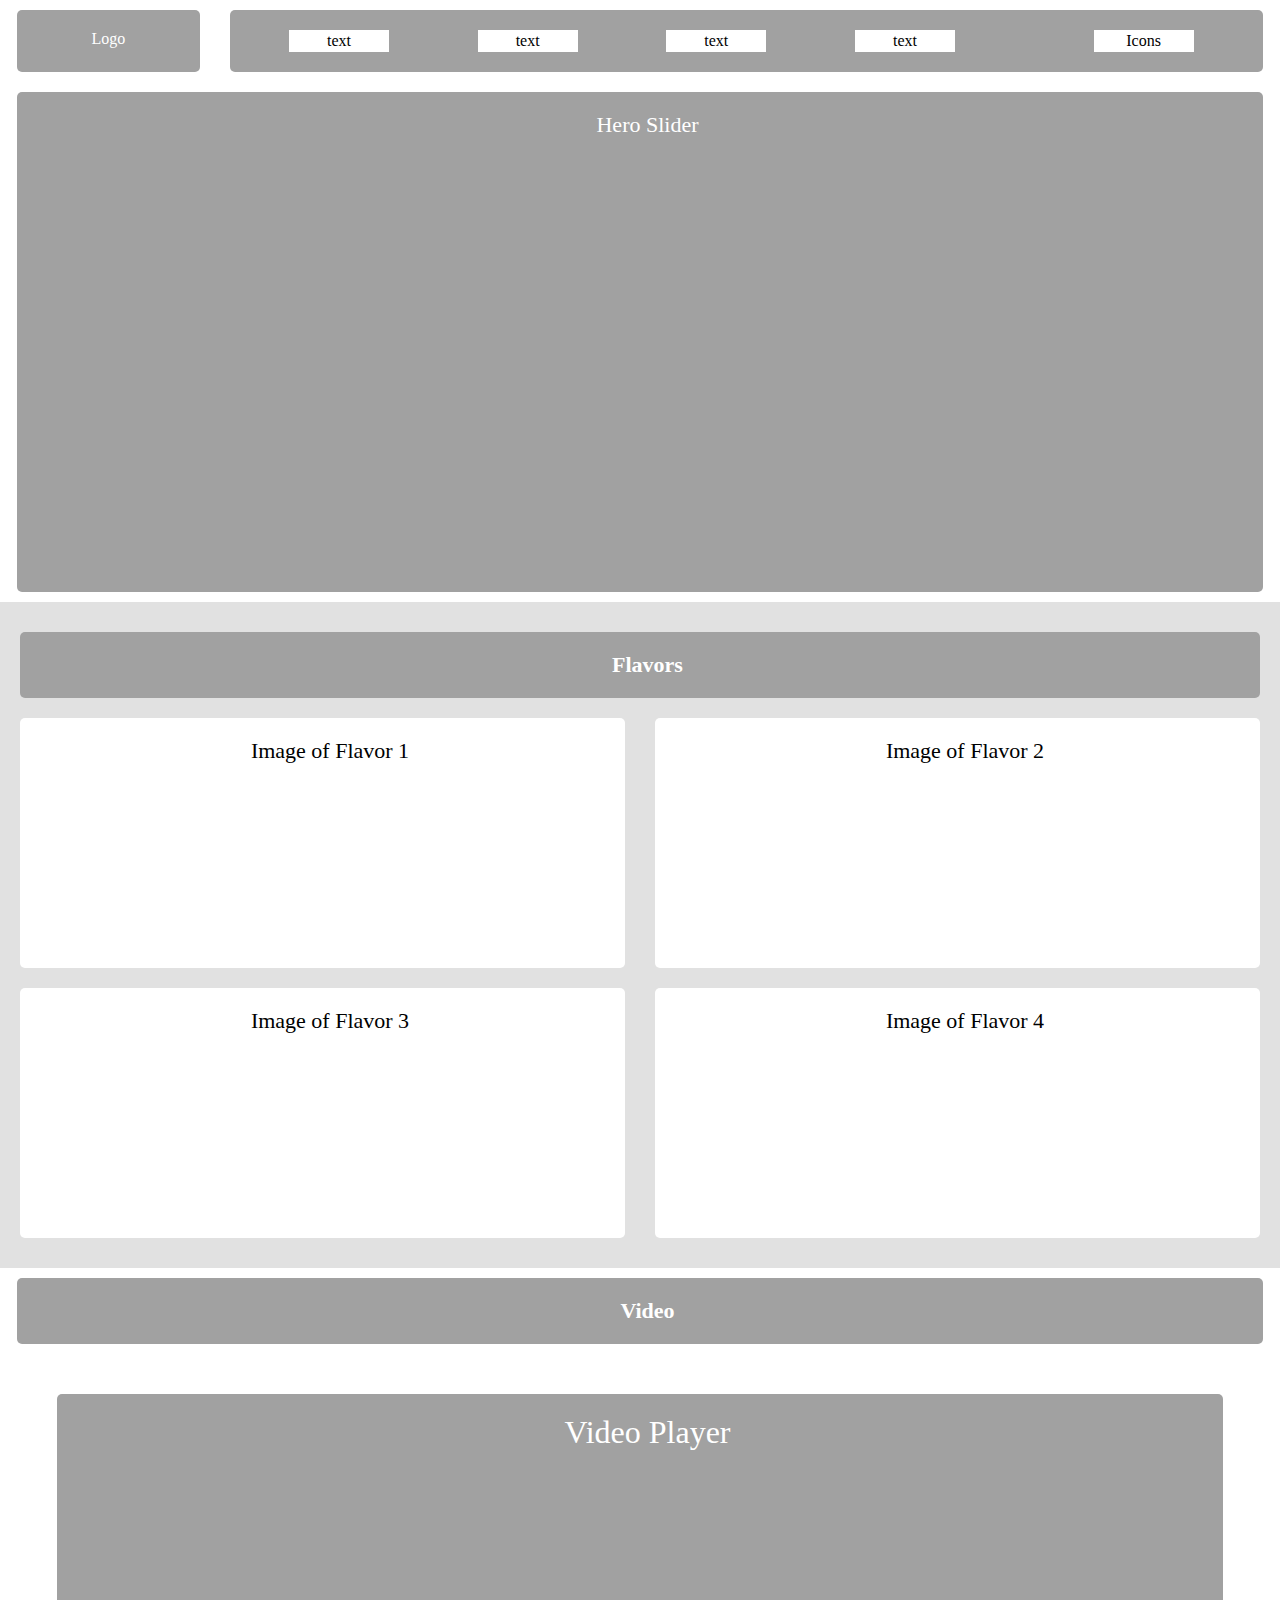
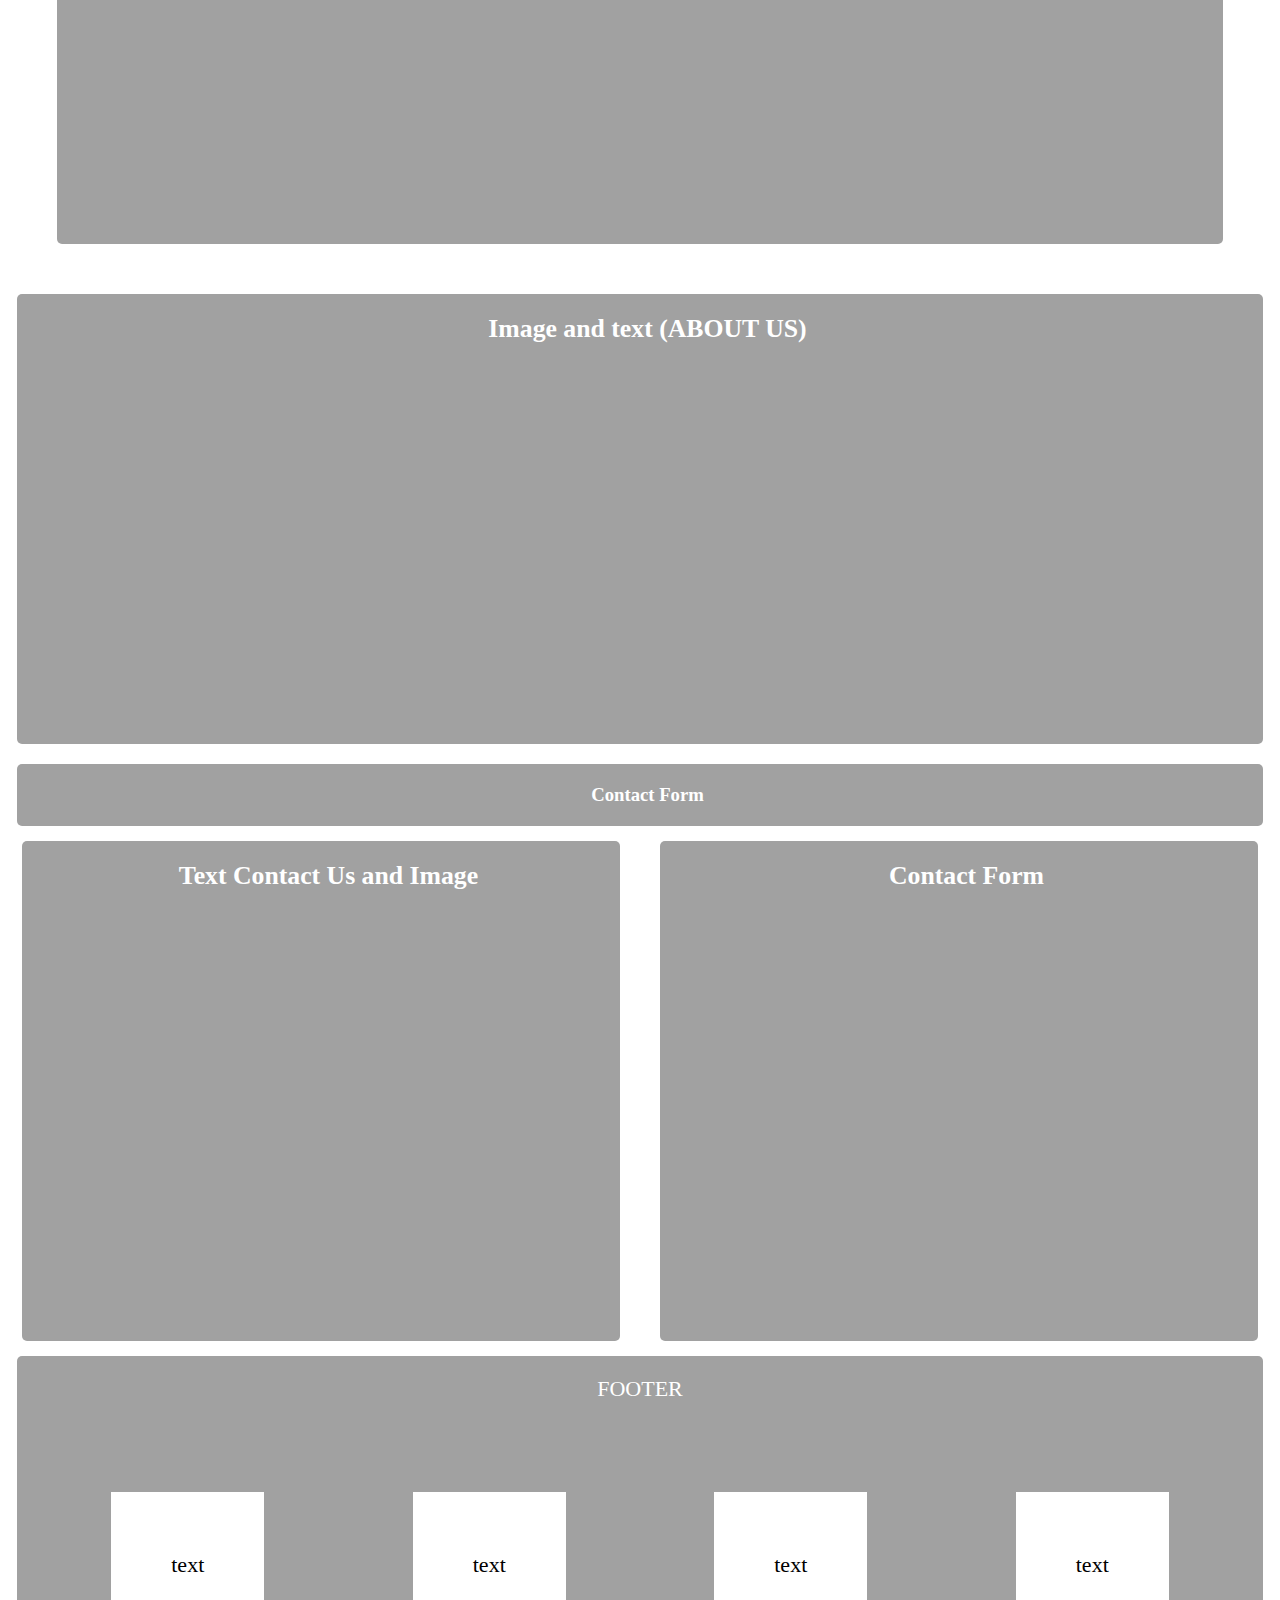
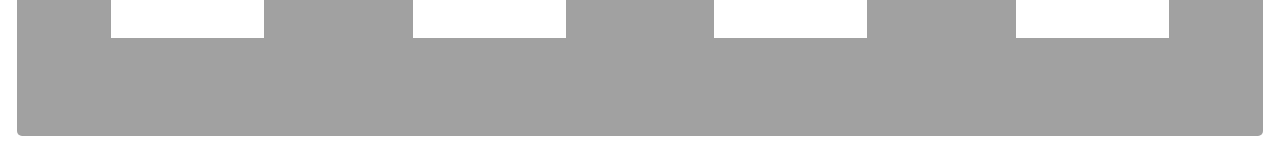
<file: index.html>
<!DOCTYPE html>
<html lang="en">

<head>
    <meta charset="UTF-8">
    <meta name="viewport" content="width=device-width, initial-scale=1.0">
    <link href="css/grid.css" rel="stylesheet">
    <link href="css/main.css" rel="stylesheet">
    <title>Zima</title>
</head>

<body>
    <h1 class="hidden">Zima</h1>
    <header class="grid-con">
        <h2 class="hidden">Header</h2>
        <div class="col-start-1 col-end-3 m-col-start-1 m-col-end-4 l-col-span-2 xl-col-span-2 box">
            <p>Logo</p>
        </div>
        <nav class="col-start-4 col-end-4 m-col-start-11 m-col-end-13 l-col-span-10 xl-col-span-10 box">
            <p class="mobile">Nav</p>
            <p class="tablet">Nav</p>
            <div class="flex-container-header desktop">
                <div class="flexbox-header desktop">text</div>
                <div class="flexbox-header desktop">text</div>
                <div class="flexbox-header desktop">text</div>
                <div class="flexbox-header desktop">text</div>
                <div class="flexbox-header desktop icons">Icons</div>
            </div>
        </nav>
    </header>
    <main>
        <section class="grid-con">
            <h2 class="hidden">Hero Slider Section</h2>
            <div class="col-span-4 m-col-span-12 l-col-span-12 xl-col-span-12 box hero">
                <p>Hero Slider</p>
            </div>
        </section>
        <section class="grid-con flavors-color">
            <h2 class="hidden">Flavors Section</h2>
            <div class="col-span-4 m-col-span-12 l-col-span-12 xl-col-span-12 box">
                <h3 class="title-desktop">Flavors</h3>
            </div>
            <div class="col-span-4 m-col-span-6 l-col-span-6 xl-col-span-6 box flavors">
                <p>Image of Flavor 1</p>
            </div>
            <div class="col-span-4 m-col-span-6 l-col-span-6 xl-col-span-6 box flavors">
                <p>Image of Flavor 2</p>
            </div>
            <div class="col-span-4 m-col-span-6 l-col-span-6 xl-col-span-6 box flavors">
                <p>Image of Flavor 3</p>
            </div>
            <div class="col-span-4 m-col-span-6 l-col-span-6 xl-col-span-6 box flavors">
                <p>Image of Flavor 4</p>
            </div>
        </section>
        <section class="grid-con">
            <h2 class="hidden">Video Section</h2>
            <div class="col-span-4 m-col-span-12 l-col-span-12 xl-col-span-12 box">
                <h3 class="title-desktop">Video</h3>
            </div>
            <div class="col-span-4 m-col-span-12 l-col-span-12 xl-col-span-12 box video">
                <p>Video Player</p>
            </div>
        </section>
        <section class="grid-con">
            <h2 class="hidden">About Us Section</h2>
            <div class="col-span-4 m-col-span-12 l-col-span-12 xl-col-span-12 box about-us">
                <h3>Image and text (ABOUT US)</h3>
            </div>
        </section>
        <section class="grid-con">
            <h2 class="hidden">Contact Form Section</h2>
            <div class="col-span-4 m-col-span-12 l-col-span-12 xl-col-span-12 box">
                <h3>Contact Form</h3>
            </div>
            <div class="col-span-4 m-col-span-12 l-col-span-6 xl-col-span-6 box desktop contact-form">
                <h3>Text Contact Us and Image</h3>
            </div>
            <div class="col-span-4 m-col-start-3 m-col-end-11 l-col-span-6 xl-col-span-6 box contact-form">
                <h3>Contact Form</h3>
            </div>
        </section>
    </main>
    <footer class="grid-con">
        <h2 class="hidden">Footer</h2>
        <div class="col-span-4 m-col-span-12 l-col-span-12 xl-col-span-12 box footer">
            <p>FOOTER</p>
            <div class="flex-container-footer-mobile">
                <div class="flexbox-footer-mobile mobile">text</div>
            </div>
            <div class="flex-container-footer-m-l-xl">
                <div class="flexbox-footer-m-l-xl tablet">text</div>
                <div class="flexbox-footer-m-l-xl tablet">text</div>
                <div class="flexbox-footer-m-l-xl tablet">text</div>
                <div class="flexbox-footer-m-l-xl tablet">text</div>
            </div>
            <div class="flex-container-footer-m-l-xl">
                <div class="flexbox-footer-m-l-xl desktop">text</div>
                <div class="flexbox-footer-m-l-xl desktop">text</div>
                <div class="flexbox-footer-m-l-xl desktop">text</div>
                <div class="flexbox-footer-m-l-xl desktop">text</div>
            </div>
        </div>
    </footer>
</body>

</html>
</file>
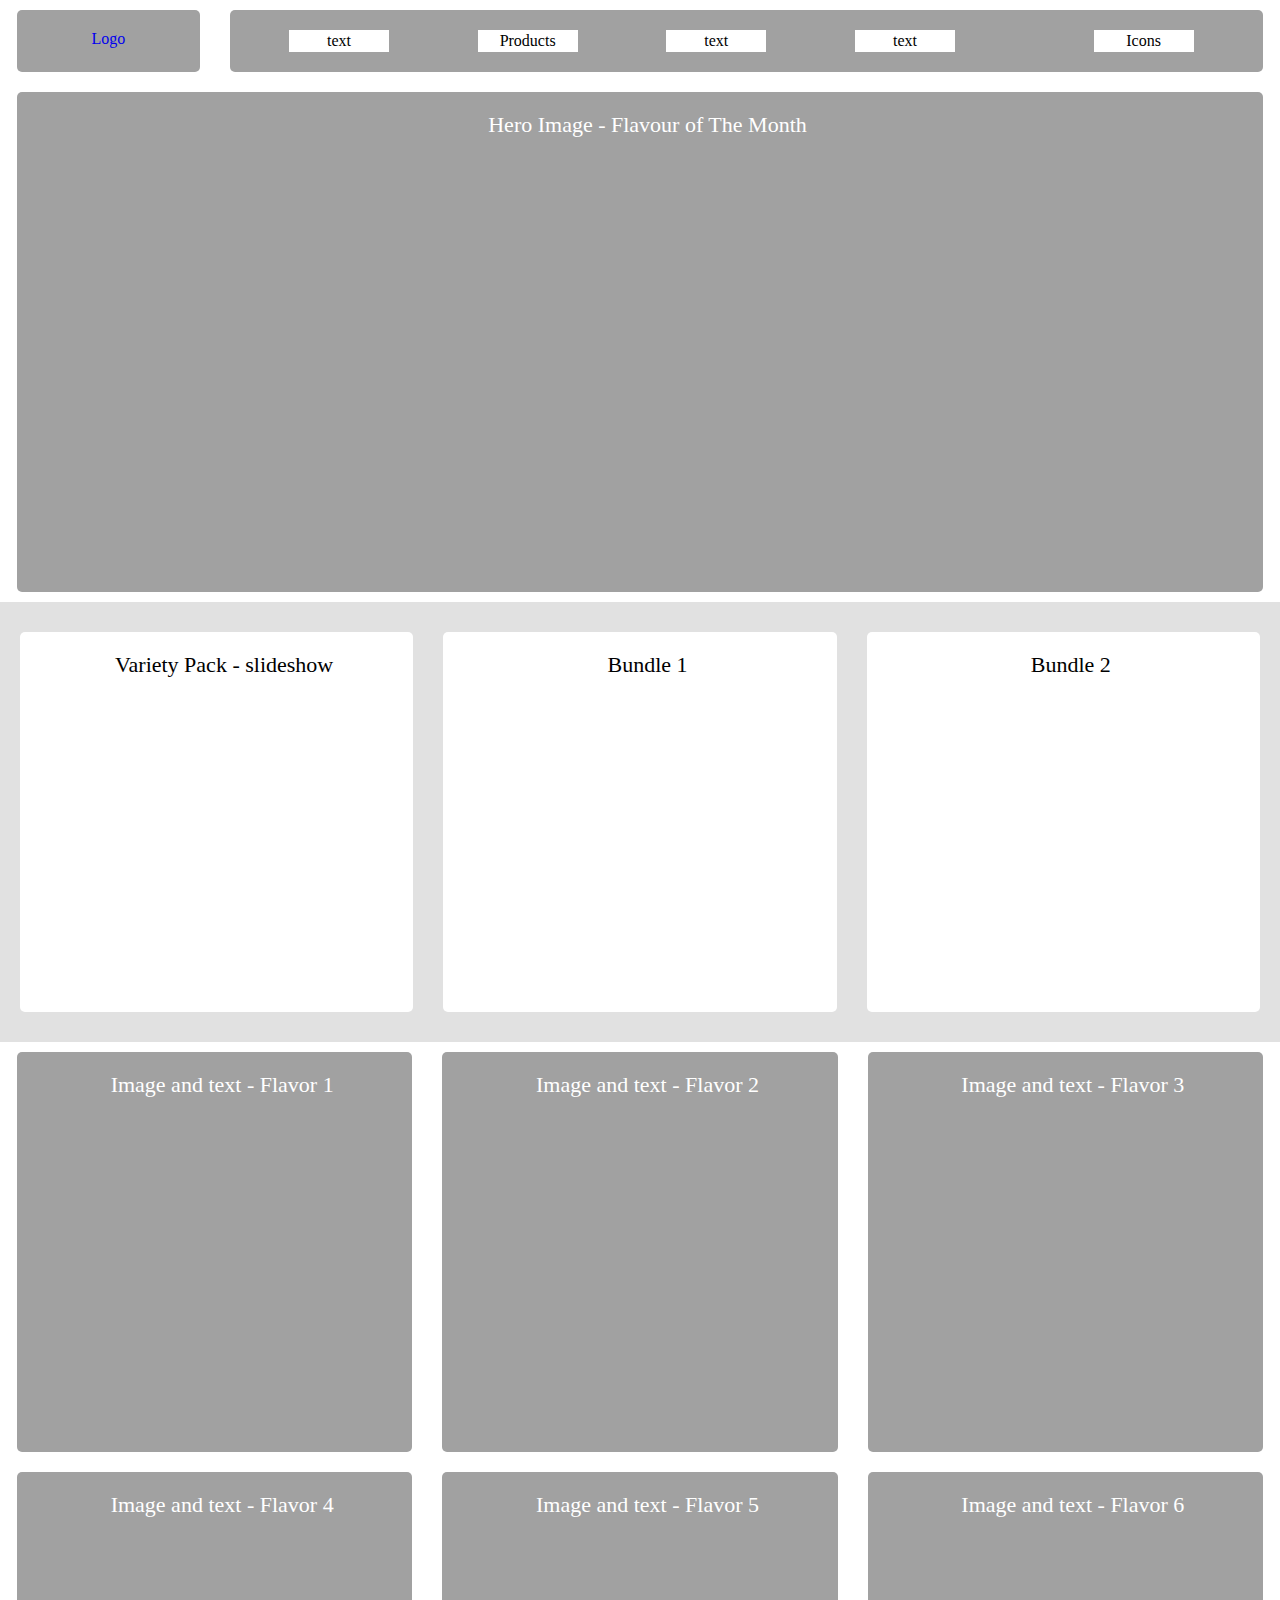
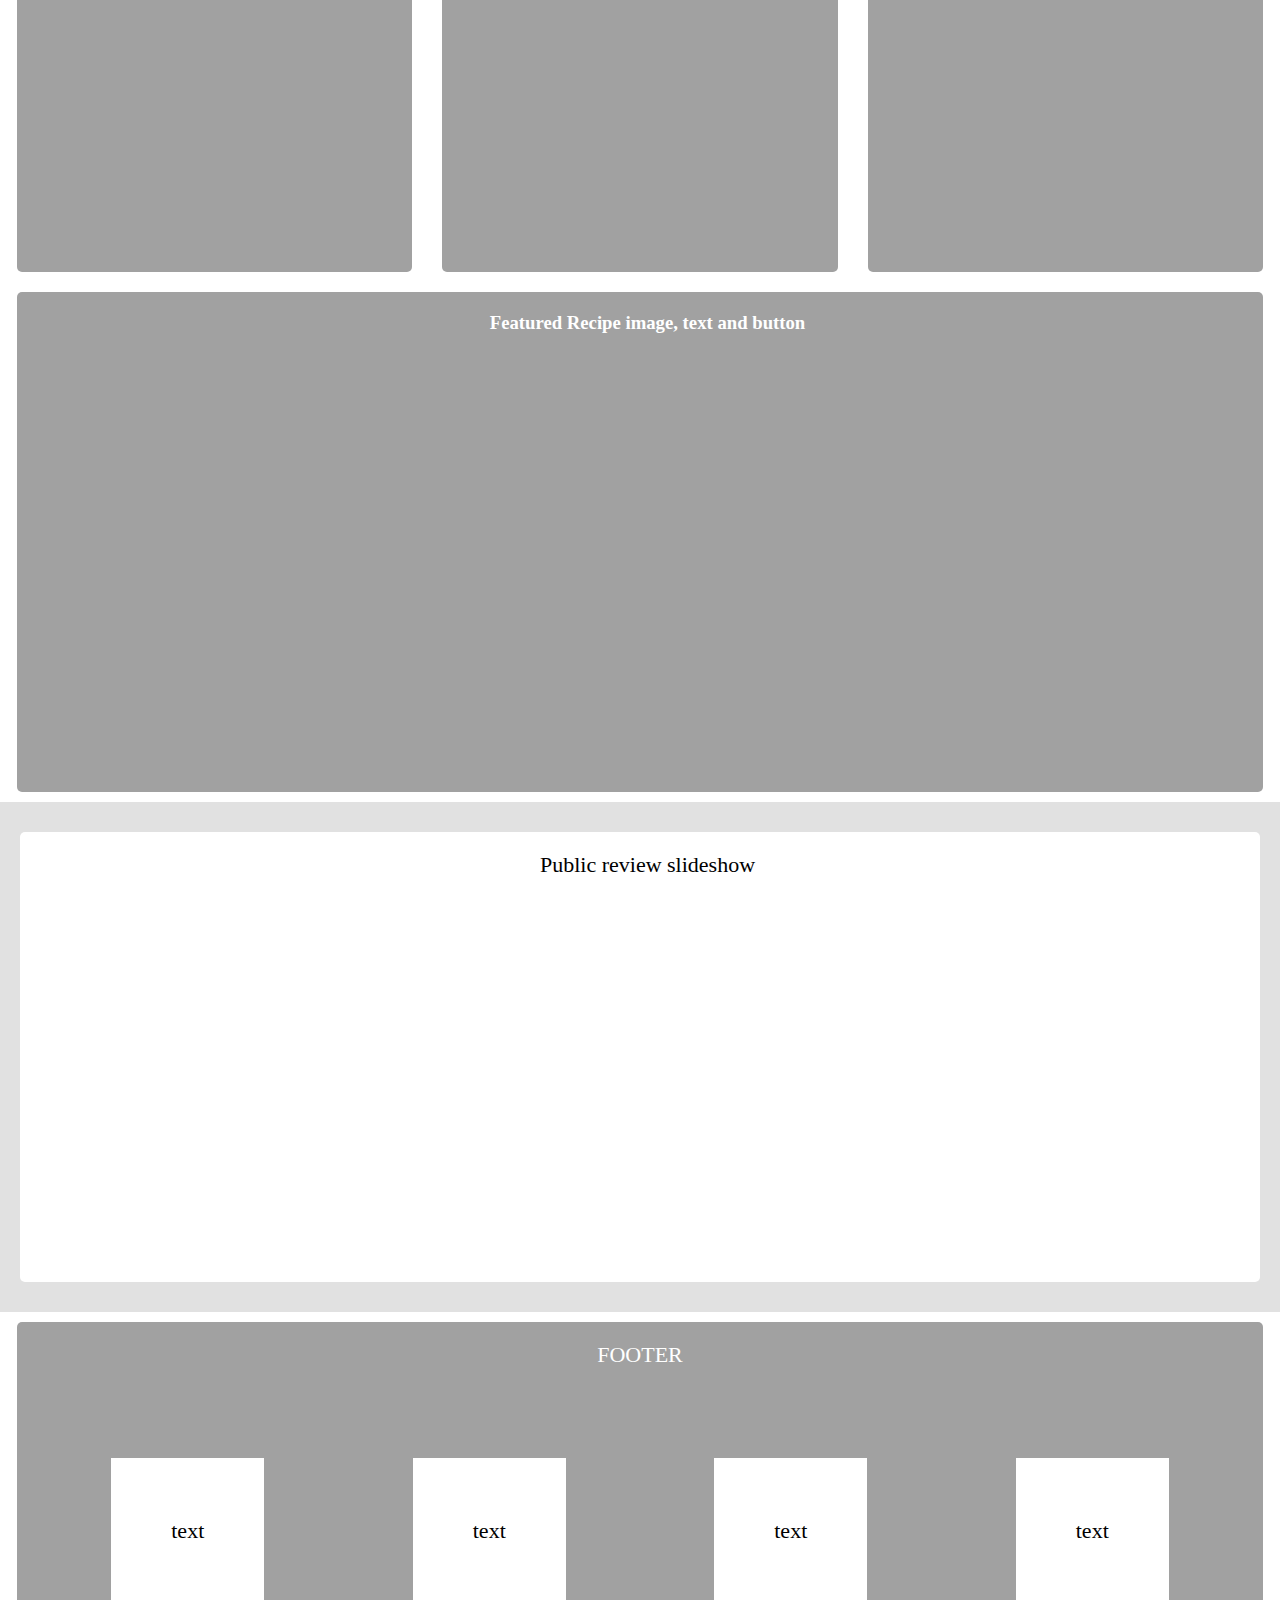
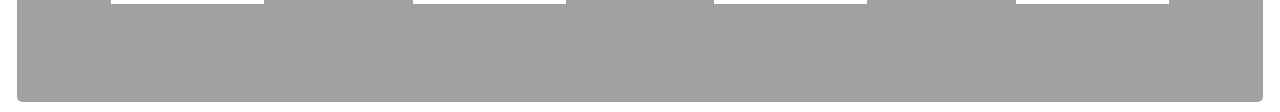
<file: products.html>
<!DOCTYPE html>
<html lang="en">

<head>
    <meta charset="UTF-8">
    <meta name="viewport" content="width=device-width, initial-scale=1.0">
    <link href="css/grid.css" rel="stylesheet">
    <link href="css/main.css" rel="stylesheet">
    <title>Products</title>
</head>

<body>
    <h1 class="hidden">Products</h1>
    <header class="grid-con">
        <h2 class="hidden">Header</h2>
        <div class="col-start-1 col-end-3 m-col-start-1 m-col-end-4 l-col-span-2 xl-col-span-2 box">
            <a href="index.html">Logo</a>
        </div>
        <nav class="col-start-4 col-end-4 m-col-start-11 m-col-end-13 l-col-span-10 xl-col-span-10 box">
            <p class="mobile">Nav</p>
            <p class="tablet">Nav</p>
            <div class="flex-container-header desktop">
                <div class="flexbox-header desktop">text</div>
                <div class="flexbox-header desktop">Products</div>
                <div class="flexbox-header desktop">text</div>
                <div class="flexbox-header desktop">text</div>
                <div class="flexbox-header desktop icons">Icons</div>
            </div>
        </nav>
    </header>
    <main>
        <section class="grid-con">
            <h2 class="hidden">Hero Slider Section</h2>
            <div class="col-span-4 m-col-span-12 l-col-span-12 xl-col-span-12 box hero">
                <p>Hero Image - Flavour of The Month</p>
            </div>
        </section>
        <section class="grid-con flavors-color">
            <h2 class="hidden">Variety Pack Section</h2>
            <div class="col-span-4 m-col-span-6 l-col-span-4 xl-col-span-4 box flavors variety">
                <p>Variety Pack - slideshow</p>
            </div>
            <div class="col-span-4 m-col-span-6 l-col-span-6 xl-col-span-6 box flavors tablet variety">
                <p>Bundle 1</p>
            </div>
            <div class="col-span-4 m-col-span-6 l-col-span-4 xl-col-span-4 box flavors desktop variety">
                <p>Bundle 1</p>
            </div>
            <div class="col-span-4 m-col-span-6 l-col-span-4 xl-col-span-4 box flavors desktop variety">
                <p>Bundle 2</p>
            </div>
        </section>
        <section class="grid-con">
            <h2 class="hidden">Video Section</h2>
            <div class="col-span-4 m-col-span-6 l-col-span-4 xl-col-span-4 box flavor-products">
                <p>Image and text - Flavor 1</p>
            </div>
            <div class="col-span-4 m-col-span-6 l-col-span-4 xl-col-span-4 box flavor-products">
                <p>Image and text - Flavor 2</p>
            </div>
            <div class="col-span-4 m-col-span-6 l-col-span-4 xl-col-span-4 box flavor-products">
                <p>Image and text - Flavor 3</p>
            </div>
            <div class="col-span-4 m-col-span-6 l-col-span-4 xl-col-span-4 box flavor-products">
                <p>Image and text - Flavor 4</p>
            </div>
            <div class="col-span-4 m-col-span-6 l-col-span-4 xl-col-span-4 box flavor-products">
                <p>Image and text - Flavor 5</p>
            </div>
            <div class="col-span-4 m-col-span-6 l-col-span-4 xl-col-span-4 box flavor-products">
                <p>Image and text - Flavor 6</p>
            </div>
        </section>
        <section class="grid-con">
            <h2 class="hidden">Featured Recipe Section</h2>
            <div class="col-span-4 m-col-span-12 l-col-span-12 xl-col-span-12 box recipe">
                <h3>Featured Recipe image, text and button</h3>
            </div>
        </section>
        <section class="grid-con flavors-color">
            <h2 class="hidden">Public Pulse Section</h2>
            <div class="col-span-4 m-col-span-12 l-col-span-12 xl-col-span-12 box reviews">
                <p>Public review slideshow</p>
            </div>
        </section>
    </main>
    <footer class="grid-con">
        <h2 class="hidden">Footer</h2>
        <div class="col-span-4 m-col-span-12 l-col-span-12 xl-col-span-12 box footer">
            <p>FOOTER</p>
            <div class="flex-container-footer-mobile">
                <div class="flexbox-footer-mobile mobile">text</div>
            </div>
            <div class="flex-container-footer-m-l-xl">
                <div class="flexbox-footer-m-l-xl tablet">text</div>
                <div class="flexbox-footer-m-l-xl tablet">text</div>
                <div class="flexbox-footer-m-l-xl tablet">text</div>
                <div class="flexbox-footer-m-l-xl tablet">text</div>
            </div>
            <div class="flex-container-footer-m-l-xl">
                <div class="flexbox-footer-m-l-xl desktop">text</div>
                <div class="flexbox-footer-m-l-xl desktop">text</div>
                <div class="flexbox-footer-m-l-xl desktop">text</div>
                <div class="flexbox-footer-m-l-xl desktop">text</div>
            </div>
        </div>
    </footer>
</body>

</html>
</file>
<file: css/grid.css>
/* 
    CSS Guide 

    1.  General Grid Styles
        Utility Classes
    2.  Mobile Grid
    3.  Tablet Grid
    4.  Desktop Grid
    5.  XL Grid

 */


/* 1. ---General Grid Styles--- */

html {
  box-sizing: border-box;
}

*,
*::before,
*::after {
  box-sizing: inherit;
}

/* ---Utility Classes--- */

.hidden {
  display: none;
}

.box {
  background-color: #A1A1A1;
  color: white;
  border-radius: 5px;
  padding: 20px;
  text-align: center;
  margin-top: 10px;
  margin-bottom: 10px;
}


/* 2. ---Mobile Library Grid Styles--- */


.hero {
  height: 340px;
}

.flavors {
  height: 250px;
  text-align: center;
  background-color: white;
  color: black;
  font-size: 22px;
}

.video {
  height: 250px;
  margin: 20px;
  font-size: 22px;
}

.about-us {
  height: 380px;
}

.contact-form {
  height: 410px;
  margin: 20px;
}

.recipe{ 
  height: 380px;
}

.footer {
  height: 380px;
}

.reviews {
  height: 300px;
  text-align: center;
  background-color: white;
  color: black;
  font-size: 22px;
}

.flavor-products {
  height: 400px;
  text-align: center;
  background-color: #A1A1A1;
  color: white;
  font-size: 22px;
}

.full-width-grid-con {
  display: grid;
  grid-template-columns: 1fr minmax(0, 767px) 1fr;
}

.grid-con {
  display: grid;
  grid-template-columns: repeat(4, minmax(0, 1fr));
  grid-column-gap: 20px;
  max-width: 767px;
  margin: 0px auto;
  padding-left: 15px;
  padding-right: 15px;
}

.col-span-auto {
  grid-column: span 1 / span 1;
}

.col-span-1 {
  grid-column: span 1 / span 1;
}

.col-span-2 {
  grid-column: span 2 / span 2;
}

.col-span-3 {
  grid-column: span 3 / span 3;
}

.col-span-4 {
  grid-column: span 4 / span 4;
}

.col-span-full {
  grid-column: 1 / -1;
}

/*-- Using grid column start --*/

.col-start-1 {
  grid-column-start: 1;
}

.col-start-2 {
  grid-column-start: 2;
}

.col-start-3 {
  grid-column-start: 3;
}

.col-start-4 {
  grid-column-start: 4;
}

.col-start-5 {
  grid-column-start: 5;
}

.col-start-auto {
  grid-column-start: auto;
}

.col-end-1 {
  grid-column-end: 1;
}

.col-end-2 {
  grid-column-end: 2;
}

.col-end-3 {
  grid-column-end: 3;
}

.col-end-4 {
  grid-column-end: 4;
}

.col-end-5 {
  grid-column-end: 5;
}

.col-end-auto {
  grid-column-end: auto;
}

.mobile {
  display: block;
}

.tablet {
  display: none;
}

.desktop {
  display: none;
}


/* 3. ---Tablet Library Grid Styles--- */

@media screen and (min-width: 768px) {


  .hero {
    height: 420px;
    font-size: 22px;
  }

  .video {
    height: 420px;
    font-size: 22px;
  }

  .about-us {
    font-size: 22px;
  }

  .contact-form {
    font-size: 22px;
    height: 500px;
  }

  .footer {
    font-size: 22px;
  }

  .reviews {
    height: 380px;
  }

  .variety {
    height: 380px;
  }

  .full-width-grid-con {
    display: grid;
    grid-template-columns: 1fr minmax(0, 1199px) 1fr;
  }

  .grid-con {
    display: grid;
    grid-template-columns: repeat(12, minmax(0, 1fr));
    grid-column-gap: 30px;
    max-width: 1199px;
  }

  .m-col-span-1 {
    grid-column: span 1 / span 1;
  }

  .m-col-span-2 {
    grid-column: span 2 / span 2;
  }

  .m-col-span-3 {
    grid-column: span 3 / span 3;
  }

  .m-col-span-4 {
    grid-column: span 4 / span 4;
  }

  .m-col-span-5 {
    grid-column: span 5 / span 5;
  }

  .m-col-span-6 {
    grid-column: span 6 / span 6;
  }

  .m-col-span-7 {
    grid-column: span 7 / span 7;
  }

  .m-col-span-8 {
    grid-column: span 8 / span 8;
  }

  .m-col-span-9 {
    grid-column: span 9 / span 9;
  }

  .m-col-span-10 {
    grid-column: span 10 / span 10;
  }

  .m-col-span-11 {
    grid-column: span 11 / span 11;
  }

  .m-col-span-12 {
    grid-column: span 12 / span 12;
  }

  .m-col-span-full {
    grid-column: 1 / -1;
  }

  /*-- Using grid column start --*/

  .m-col-start-1 {
    grid-column-start: 1;
  }

  .m-col-start-2 {
    grid-column-start: 2;
  }

  .m-col-start-3 {
    grid-column-start: 3;
  }

  .m-col-start-4 {
    grid-column-start: 4;
  }

  .m-col-start-5 {
    grid-column-start: 5;
  }

  .m-col-start-6 {
    grid-column-start: 6;
  }

  .m-col-start-7 {
    grid-column-start: 7;
  }

  .m-col-start-8 {
    grid-column-start: 8;
  }

  .m-col-start-9 {
    grid-column-start: 9;
  }

  .m-col-start-10 {
    grid-column-start: 10;
  }

  .m-col-start-11 {
    grid-column-start: 11;
  }

  .m-col-start-12 {
    grid-column-start: 12;
  }

  .m-col-start-13 {
    grid-column-start: 13;
  }

  .m-col-start-auto {
    grid-column-start: auto;
  }

  .m-col-end-1 {
    grid-column-end: 1;
  }

  .m-col-end-2 {
    grid-column-end: 2;
  }

  .m-col-end-3 {
    grid-column-end: 3;
  }

  .m-col-end-4 {
    grid-column-end: 4;
  }

  .m-col-end-5 {
    grid-column-end: 5;
  }

  .m-col-end-6 {
    grid-column-end: 6;
  }

  .m-col-end-7 {
    grid-column-end: 7;
  }

  .m-col-end-8 {
    grid-column-end: 8;
  }

  .m-col-end-9 {
    grid-column-end: 9;
  }

  .m-col-end-10 {
    grid-column-end: 10;
  }

  .m-col-end-11 {
    grid-column-end: 11;
  }

  .m-col-end-12 {
    grid-column-end: 12;
  }

  .m-col-end-13 {
    grid-column-end: 13;
  }

  .m-col-end-auto {
    grid-column-end: auto;
  }

  .mobile {
    display: none;
  }

  .tablet {
    display: block;
  }

  .desktop {
    display: none;
  }

}

/* 4. ---Desktop Library Grid Styles--- */

@media screen and (min-width: 1200px) {


  .title-desktop {
    font-size: 22px;
  }

  .hero {
    height: 500px;
    font-size: 22px;
  }

  .video {
    height: 450px;
    font-size: 32px;
    margin: 40px;
  }

  .about-us {
    font-size: 22px;
    height: 450px;
  }

  .contact-form {
    height: 500px;
    margin: 5px;
  }

  .footer {
    font-size: 22px;
  }

  .recipe {
    height: 500px;
  }

  .reviews {
    height: 450px;
  }

  .full-width-grid-con {
    display: grid;
    grid-template-columns: 1fr minmax(0, 1919px) 1fr;
  }

  .grid-con {
    display: grid;
    grid-template-columns: repeat(12, minmax(0, 1fr));
    grid-column-gap: 30px;
    max-width: 1919px;
    margin: 0px auto;
    padding-left: 17px;
    padding-right: 17px;
  }

  .l-col-span-1 {
    grid-column: span 1 / span 1;
  }

  .l-col-span-2 {
    grid-column: span 2 / span 2;
  }

  .l-col-span-3 {
    grid-column: span 3 / span 3;
  }

  .l-col-span-4 {
    grid-column: span 4 / span 4;
  }

  .l-col-span-5 {
    grid-column: span 5 / span 5;
  }

  .l-col-span-6 {
    grid-column: span 6 / span 6;
  }

  .l-col-span-7 {
    grid-column: span 7 / span 7;
  }

  .l-col-span-8 {
    grid-column: span 8 / span 8;
  }

  .l-col-span-9 {
    grid-column: span 9 / span 9;
  }

  .l-col-span-10 {
    grid-column: span 10 / span 10;
  }

  .l-col-span-11 {
    grid-column: span 11 / span 11;
  }

  .l-col-span-12 {
    grid-column: span 12 / span 12;
  }

  .l-col-span-full {
    grid-column: 1 / -1;
  }

  /*-- Using grid column start --*/

  .l-col-start-1 {
    grid-column-start: 1;
  }

  .l-col-start-2 {
    grid-column-start: 2;
  }

  .l-col-start-3 {
    grid-column-start: 3;
  }

  .l-col-start-4 {
    grid-column-start: 4;
  }

  .l-col-start-5 {
    grid-column-start: 5;
  }

  .l-col-start-6 {
    grid-column-start: 6;
  }

  .l-col-start-7 {
    grid-column-start: 7;
  }

  .l-col-start-8 {
    grid-column-start: 8;
  }

  .l-col-start-9 {
    grid-column-start: 9;
  }

  .l-col-start-10 {
    grid-column-start: 10;
  }

  .l-col-start-11 {
    grid-column-start: 11;
  }

  .l-col-start-12 {
    grid-column-start: 12;
  }

  .l-col-start-13 {
    grid-column-start: 13;
  }

  .l-col-start-auto {
    grid-column-start: auto;
  }

  .l-col-end-1 {
    grid-column-end: 1;
  }

  .l-col-end-2 {
    grid-column-end: 2;
  }

  .l-col-end-3 {
    grid-column-end: 3;
  }

  .l-col-end-4 {
    grid-column-end: 4;
  }

  .l-col-end-5 {
    grid-column-end: 5;
  }

  .l-col-end-6 {
    grid-column-end: 6;
  }

  .l-col-end-7 {
    grid-column-end: 7;
  }

  .l-col-end-8 {
    grid-column-end: 8;
  }

  .l-col-end-9 {
    grid-column-end: 9;
  }

  .l-col-end-10 {
    grid-column-end: 10;
  }

  .l-col-end-11 {
    grid-column-end: 11;
  }

  .l-col-end-12 {
    grid-column-end: 12;
  }

  .l-col-end-13 {
    grid-column-end: 13;
  }

  .l-col-end-auto {
    grid-column-end: auto;
  }

  .mobile {
    display: none;
  }

  .tablet {
    display: none;
  }

  .desktop {
    display: block;
  }

}

/* 5. ---X-Large Desktop Library Grid Styles--- */

@media screen and (min-width: 1920px) {

  .hero {
    height: 530px;
    font-size: 32px;
  }

  .flavors {
    height: 300px;
  }

  .video {
    height: 500px;
    font-size: 32px;
    margin: 40px;
  }

  .about-us {
    height: 500px;
    font-size: 32px;
  }

  .contact-form {
    height: 500px;
    margin: 5px;
    font-size: 32px;
  }

  .footer {
    font-size: 32px;
  }

  .recipe {
    height: 520px;
  }

  .reviews {
    height: 500px;
  }

  .full-width-grid-con {
    display: grid;
    grid-template-columns: 1fr minmax(0, 1920px) 1fr;
  }

  .grid-con {
    display: grid;
    grid-template-columns: repeat(12, minmax(0, 1fr));
    grid-column-gap: 34px;
    max-width: 1919px;
    margin: 0px auto;
    padding-left: 20px;
    padding-right: 20px;
  }

  .xl-col-span-1 {
    grid-column: span 1 / span 1;
  }

  .xl-col-span-2 {
    grid-column: span 2 / span 2;
  }

  .xl-col-span-3 {
    grid-column: span 3 / span 3;
  }

  .xl-col-span-4 {
    grid-column: span 4 / span 4;
  }

  .xl-col-span-5 {
    grid-column: span 5 / span 5;
  }

  .xl-col-span-6 {
    grid-column: span 6 / span 6;
  }

  .xl-col-span-7 {
    grid-column: span 7 / span 7;
  }

  .xl-col-span-8 {
    grid-column: span 8 / span 8;
  }

  .xl-col-span-9 {
    grid-column: span 9 / span 9;
  }

  .xl-col-span-10 {
    grid-column: span 10 / span 10;
  }

  .xl-col-span-11 {
    grid-column: span 11 / span 11;
  }

  .xl-col-span-12 {
    grid-column: span 12 / span 12;
  }

  .xl-col-span-full {
    grid-column: 1 / -1;
  }

  /*-- Using grid column start --*/

  .xl-col-start-1 {
    grid-column-start: 1;
  }

  .xl-col-start-2 {
    grid-column-start: 2;
  }

  .xl-col-start-3 {
    grid-column-start: 3;
  }

  .xl-col-start-4 {
    grid-column-start: 4;
  }

  .xl-col-start-5 {
    grid-column-start: 5;
  }

  .xl-col-start-6 {
    grid-column-start: 6;
  }

  .xl-col-start-7 {
    grid-column-start: 7;
  }

  .xl-col-start-8 {
    grid-column-start: 8;
  }

  .xl-col-start-9 {
    grid-column-start: 9;
  }

  .xl-col-start-10 {
    grid-column-start: 10;
  }

  .xl-col-start-11 {
    grid-column-start: 11;
  }

  .xl-col-start-12 {
    grid-column-start: 12;
  }

  .xl-col-start-13 {
    grid-column-start: 13;
  }

  .xl-col-start-auto {
    grid-column-start: auto;
  }

  .xl-col-end-1 {
    grid-column-end: 1;
  }

  .xl-col-end-2 {
    grid-column-end: 2;
  }

  .xl-col-end-3 {
    grid-column-end: 3;
  }

  .xl-col-end-4 {
    grid-column-end: 4;
  }

  .xl-col-end-5 {
    grid-column-end: 5;
  }

  .xl-col-end-6 {
    grid-column-end: 6;
  }

  .xl-col-end-7 {
    grid-column-end: 7;
  }

  .xl-col-end-8 {
    grid-column-end: 8;
  }

  .xl-col-end-9 {
    grid-column-end: 9;
  }

  .xl-col-end-10 {
    grid-column-end: 10;
  }

  .xl-col-end-11 {
    grid-column-end: 11;
  }

  .xl-col-end-12 {
    grid-column-end: 12;
  }

  .xl-col-end-13 {
    grid-column-end: 13;
  }

  .xl-col-end-auto {
    grid-column-end: auto;
  }

  .mobile {
    display: none;
  }

  .tablet {
    display: none;
  }

  .desktop {
    display: block;
  }

}
</file>
<file: css/main.css>
/* 
    CSS Guide 

    1.  General Styles (Normalize)
    2. Flexbox Items 
    3. Header
    4. Hero slider

 */


/* 1. ---General Styles--- */

body {
    margin: 0px;
    padding: 0px;
}

img,
embed,
object,
video,
picture {
    max-width: 100%;
}

p,
h1,
h2,
h3,
h4,
h5 {
    margin: 0px;
    padding: 0px;
}

a {
    text-decoration: none;
    transition: all .5s ease-in-out;
}

input,
textarea {
    display: block;
    margin: 0px;
    padding: 0px;
}

section h2,
section h3,
section p {
    padding-left: 15px;
}

/* ---End of General Styles--- */

/* 2. Flexbox Items */

.flex-container-header {
    margin: 0 auto;
    display: flex;
    flex-direction: row;
    flex-wrap: wrap;
    justify-content:space-around;
}

.flexbox-header {
    background-color: #ffffff;
    color: black;
    padding: 2px;
    text-align: center;
    width: 100px;
    margin-right: 10px;
}

.flex-container-footer-mobile {
    margin: 0 auto;
    display: flex;
    justify-content: center;
}

.flexbox-footer-mobile {
    background-color: #ffffff;
    color: black;
    padding: 20px;
    text-align: center;
    width: 120px;
    margin-top: 220px;
}

.flex-container-footer-m-l-xl{
    margin: 0 auto;
    display: flex;
    flex-direction: row;
    flex-wrap: wrap;
    justify-content:space-around;
}

.flexbox-footer-m-l-xl {
    background-color: #ffffff;
    color: black;
    padding: 60px;
    text-align: center;
    margin-top: 90px;
}

/* ---End of Flexbox Items--- */

/* 3. ---Header--- */

.icons {
    margin-left: 50px;
}

/* ---End of Header--- */

/* 4. Hero slider */
.flavors-color {
    background-color: #E1E1E1;
    padding: 20px;
}

/* ---End of Hero slider--- */
</file>
